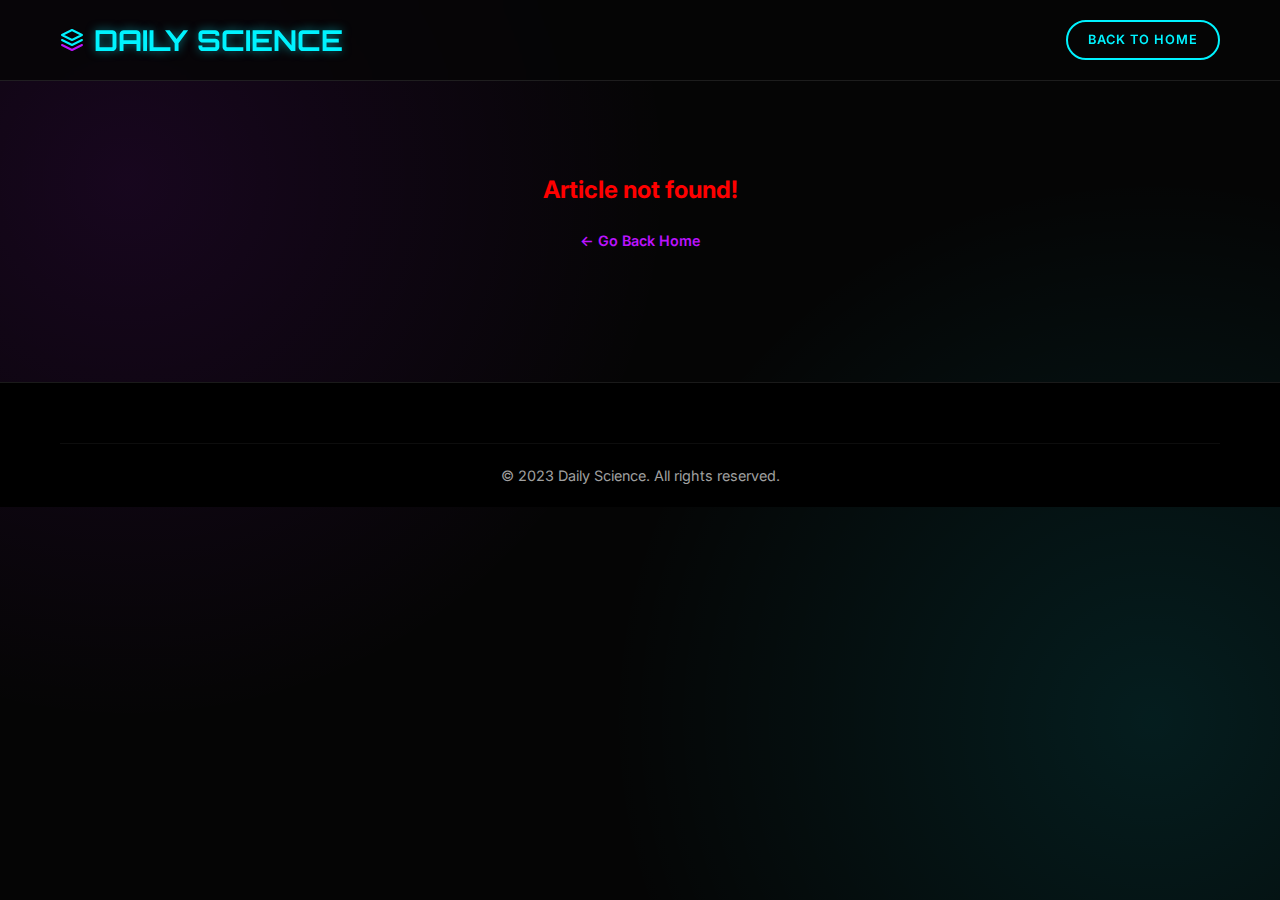
<file: article.html>
<!DOCTYPE html>
<html lang="en">
<head>
    <meta charset="UTF-8">
    <meta name="viewport" content="width=device-width, initial-scale=1.0">
    <title>Article | Daily Science</title>
    
    <!-- Google Fonts -->
    <link rel="preconnect" href="https://fonts.googleapis.com">
    <link rel="preconnect" href="https://fonts.gstatic.com" crossorigin>
    <link href="https://fonts.googleapis.com/css2?family=Inter:wght@300;400;600;700&family=Orbitron:wght@400;700&display=swap" rel="stylesheet">

    <!-- CSS -->
    <link rel="stylesheet" href="style.css">
</head>
<body>

    <!-- Header -->
    <header>
        <div class="container">
            <nav>
                <a href="index.html" class="logo">
                    <svg width="24" height="24" viewBox="0 0 24 24" fill="none" xmlns="http://www.w3.org/2000/svg">
                        <path d="M12 2L2 7L12 12L22 7L12 2Z" stroke="#00f3ff" stroke-width="2" stroke-linecap="round" stroke-linejoin="round"/>
                        <path d="M2 17L12 22L22 17" stroke="#bc13fe" stroke-width="2" stroke-linecap="round" stroke-linejoin="round"/>
                        <path d="M2 12L12 17L22 12" stroke="#00f3ff" stroke-width="2" stroke-linecap="round" stroke-linejoin="round"/>
                    </svg>
                    DAILY SCIENCE
                </a>
                <a href="index.html" class="cta-btn" style="font-size: 0.8rem; padding: 8px 20px;">Back to Home</a>
            </nav>
        </div>
    </header>

    <!-- Article Content Container -->
    <main class="container" style="padding-top: 40px; padding-bottom: 80px;">
        <div id="article-detail-container">
            <!-- Loading State -->
            <p style="text-align: center; color: gray;">Loading Article...</p>
        </div>
    </main>

    <!-- Footer -->
    <footer>
        <div class="container">
            <div class="copyright">
                &copy; 2023 Daily Science. All rights reserved.
            </div>
        </div>
    </footer>

    <!-- JS -->
    <script src="script.js"></script>
</body>
</html>
</file>
<file: style.css>
:root {
    /* Color Palette */
    --bg-dark: #050505;
    --bg-card: rgba(20, 20, 30, 0.6);
    --primary-neon: #00f3ff;
    --secondary-neon: #bc13fe;
    --text-main: #ffffff;
    --text-muted: #a0a0a0;
    --glass-border: rgba(255, 255, 255, 0.1);
    
    /* Spacing & Layout */
    --container-width: 1200px;
    --border-radius: 16px;
}

/* Reset & Base Styles */
* {
    margin: 0;
    padding: 0;
    box-sizing: border-box;
}

body {
    font-family: 'Inter', sans-serif;
    background-color: var(--bg-dark);
    color: var(--text-main);
    background-image: 
        radial-gradient(circle at 10% 20%, rgba(188, 19, 254, 0.1) 0%, transparent 40%),
        radial-gradient(circle at 90% 80%, rgba(0, 243, 255, 0.1) 0%, transparent 40%);
    min-height: 100vh;
    line-height: 1.6;
}

a {
    text-decoration: none;
    color: inherit;
    transition: color 0.3s ease;
}

ul {
    list-style: none;
}

/* Layout Utility */
.container {
    max-width: var(--container-width);
    margin: 0 auto;
    padding: 0 20px;
}

/* --- Header --- */
header {
    background: rgba(5, 5, 5, 0.8);
    backdrop-filter: blur(10px);
    position: sticky;
    top: 0;
    z-index: 1000;
    border-bottom: 1px solid var(--glass-border);
}

nav {
    display: flex;
    justify-content: space-between;
    align-items: center;
    height: 80px;
}

.logo {
    font-family: 'Orbitron', sans-serif;
    font-size: 1.8rem;
    font-weight: 700;
    color: var(--primary-neon);
    text-shadow: 0 0 10px rgba(0, 243, 255, 0.5);
    display: flex;
    align-items: center;
    gap: 10px;
}

.nav-links {
    display: flex;
    gap: 30px;
}

.nav-links a {
    font-weight: 500;
    position: relative;
}

.nav-links a:hover {
    color: var(--primary-neon);
}

.nav-links a::after {
    content: '';
    position: absolute;
    width: 0;
    height: 2px;
    bottom: -5px;
    left: 0;
    background-color: var(--primary-neon);
    transition: width 0.3s ease;
}

.nav-links a:hover::after {
    width: 100%;
}

.mobile-menu-btn {
    display: none;
    background: none;
    border: none;
    color: white;
    font-size: 1.5rem;
    cursor: pointer;
}

/* --- Hero Section --- */
.hero {
    position: relative;
    height: 60vh;
    display: flex;
    align-items: center;
    justify-content: center;
    text-align: center;
    overflow: hidden;
    margin-bottom: 60px;
}

/* Abstract Grid Background */
.hero::before {
    content: '';
    position: absolute;
    top: 0;
    left: 0;
    width: 100%;
    height: 100%;
    background-image: 
        linear-gradient(var(--glass-border) 1px, transparent 1px),
        linear-gradient(90deg, var(--glass-border) 1px, transparent 1px);
    background-size: 50px 50px;
    opacity: 0.1;
    z-index: -1;
    transform: perspective(500px) rotateX(60deg);
    transform-origin: center top;
}

.hero-content h1 {
    font-family: 'Orbitron', sans-serif;
    font-size: 3.5rem;
    margin-bottom: 20px;
    background: linear-gradient(90deg, #fff, var(--primary-neon));
    -webkit-background-clip: text;
    -webkit-text-fill-color: transparent;
}

.hero-content p {
    font-size: 1.2rem;
    color: var(--text-muted);
    margin-bottom: 30px;
    max-width: 600px;
    margin-left: auto;
    margin-right: auto;
}

.cta-btn {
    padding: 12px 30px;
    background: transparent;
    border: 2px solid var(--primary-neon);
    color: var(--primary-neon);
    font-weight: 600;
    border-radius: 50px;
    cursor: pointer;
    transition: all 0.3s ease;
    text-transform: uppercase;
    letter-spacing: 1px;
}

.cta-btn:hover {
    background: var(--primary-neon);
    color: #000;
    box-shadow: 0 0 20px rgba(0, 243, 255, 0.4);
}

/* --- Blog Grid --- */
.section-title {
    font-family: 'Orbitron', sans-serif;
    font-size: 2rem;
    margin-bottom: 40px;
    border-left: 4px solid var(--secondary-neon);
    padding-left: 15px;
}

.blog-grid {
    display: grid;
    grid-template-columns: repeat(auto-fit, minmax(300px, 1fr));
    gap: 30px;
    padding-bottom: 80px;
}

/* Card Styles (Glassmorphism) */
.card {
    background: var(--bg-card);
    border: 1px solid var(--glass-border);
    border-radius: var(--border-radius);
    overflow: hidden;
    transition: transform 0.3s ease, box-shadow 0.3s ease;
    display: flex;
    flex-direction: column;
    backdrop-filter: blur(5px);
}

.card:hover {
    transform: translateY(-10px);
    box-shadow: 0 10px 30px -10px rgba(0, 243, 255, 0.2);
    border-color: rgba(0, 243, 255, 0.3);
}

.card-image {
    width: 100%;
    height: 200px;
    overflow: hidden;
    position: relative;
}

.card-image img {
    width: 100%;
    height: 100%;
    object-fit: cover;
    transition: transform 0.5s ease;
}

.card:hover .card-image img {
    transform: scale(1.1);
}

.category-tag {
    position: absolute;
    top: 15px;
    right: 15px;
    background: rgba(0, 0, 0, 0.7);
    color: var(--primary-neon);
    padding: 5px 12px;
    border-radius: 20px;
    font-size: 0.8rem;
    font-weight: 600;
    border: 1px solid var(--primary-neon);
    backdrop-filter: blur(4px);
}

.card-content {
    padding: 20px;
    display: flex;
    flex-direction: column;
    flex-grow: 1;
}

.card-date {
    font-size: 0.85rem;
    color: var(--text-muted);
    margin-bottom: 10px;
    display: flex;
    align-items: center;
    gap: 5px;
}

.card-title {
    font-size: 1.25rem;
    font-weight: 600;
    margin-bottom: 10px;
    line-height: 1.4;
}

.card-summary {
    font-size: 0.95rem;
    color: #d1d1d1;
    margin-bottom: 20px;
    line-height: 1.5;
    flex-grow: 1;
}

.read-more {
    color: var(--secondary-neon);
    font-weight: 600;
    font-size: 0.9rem;
    display: flex;
    align-items: center;
    gap: 5px;
    transition: gap 0.2s ease;
    cursor: pointer;
}

.read-more:hover {
    gap: 10px;
}

/* --- Modal Styles --- */
.modal-overlay {
    position: fixed;
    top: 0;
    left: 0;
    width: 100%;
    height: 100%;
    background: rgba(0, 0, 0, 0.8);
    backdrop-filter: blur(8px);
    display: none;
    justify-content: center;
    align-items: center;
    z-index: 2000;
    opacity: 0;
    transition: opacity 0.3s ease;
    padding: 20px;
    overflow-y: hidden;
}

.modal-overlay.active {
    display: flex;
    opacity: 1;
}

.modal-content {
    background: #0a0a12;
    border: 1px solid var(--primary-neon);
    width: 100%;
    max-width: 800px;
    max-height: 90vh;
    overflow-y: auto;
    border-radius: var(--border-radius);
    position: relative;
    box-shadow: 0 0 50px rgba(0, 243, 255, 0.15);
    color: #e0e0e0;
    animation: modalSlideUp 0.3s ease forwards;
}

@keyframes modalSlideUp {
    from { transform: translateY(50px); opacity: 0; }
    to { transform: translateY(0); opacity: 1; }
}

.modal-close {
    position: absolute;
    top: 15px;
    right: 20px;
    background: rgba(0,0,0,0.5);
    border: 1px solid var(--glass-border);
    color: var(--primary-neon);
    font-size: 1.5rem;
    width: 40px;
    height: 40px;
    border-radius: 50%;
    cursor: pointer;
    display: flex;
    align-items: center;
    justify-content: center;
    z-index: 10;
    transition: all 0.2s ease;
}

.modal-close:hover {
    background: var(--primary-neon);
    color: #000;
}

.modal-header-img {
    width: 100%;
    height: 350px;
    object-fit: cover;
    border-bottom: 1px solid var(--glass-border);
}

.modal-body-container {
    padding: 30px;
}

.modal-meta {
    display: flex;
    gap: 20px;
    color: var(--secondary-neon);
    font-size: 0.9rem;
    margin-bottom: 15px;
    font-weight: 600;
    text-transform: uppercase;
    letter-spacing: 1px;
}

.modal-title {
    font-family: 'Orbitron', sans-serif;
    font-size: 2.5rem;
    margin-bottom: 25px;
    color: white;
    line-height: 1.2;
}

.modal-text p {
    margin-bottom: 20px;
    font-size: 1.1rem;
    color: #d1d1d1;
    line-height: 1.8;
}

/* Scrollbar for modal */
.modal-content::-webkit-scrollbar {
    width: 8px;
}
.modal-content::-webkit-scrollbar-track {
    background: #0a0a12; 
}
.modal-content::-webkit-scrollbar-thumb {
    background: #333; 
    border-radius: 4px;
}
.modal-content::-webkit-scrollbar-thumb:hover {
    background: var(--primary-neon); 
}

/* --- Footer --- */
footer {
    background: #000;
    padding: 60px 0 20px;
    border-top: 1px solid var(--glass-border);
    margin-top: auto;
}

.footer-content {
    display: flex;
    flex-wrap: wrap;
    justify-content: space-between;
    gap: 40px;
    margin-bottom: 40px;
}

.footer-logo h2 {
    font-family: 'Orbitron', sans-serif;
    color: var(--text-main);
    margin-bottom: 10px;
}

.footer-logo p {
    color: var(--text-muted);
    max-width: 300px;
}

.social-links {
    display: flex;
    gap: 15px;
}

.social-icon {
    width: 40px;
    height: 40px;
    border-radius: 50%;
    background: rgba(255, 255, 255, 0.05);
    display: flex;
    align-items: center;
    justify-content: center;
    transition: background 0.3s ease;
}

.social-icon:hover {
    background: var(--primary-neon);
    color: #000;
}

.copyright {
    text-align: center;
    color: var(--text-muted);
    font-size: 0.9rem;
    padding-top: 20px;
    border-top: 1px solid rgba(255, 255, 255, 0.05);
}

/* --- Responsive Queries --- */
@media (max-width: 768px) {
    .nav-links {
        display: none; /* Simple hiding for this demo */
    }
    
    .mobile-menu-btn {
        display: block;
    }

    .hero-content h1 {
        font-size: 2.2rem;
    }

    .blog-grid {
        grid-template-columns: 1fr; /* 1 column on mobile */
    }

    .modal-title {
        font-size: 1.8rem;
    }
    
    .modal-header-img {
        height: 200px;
    }
}

/* ... existing code ... */

/* --- Blog Grid Header & Search --- */
.section-header {
    display: flex;
    justify-content: space-between;
    align-items: center;
    margin-bottom: 40px;
    flex-wrap: wrap;
    gap: 20px;
}

.section-title {
    font-family: 'Orbitron', sans-serif;
    font-size: 2rem;
    border-left: 4px solid var(--secondary-neon);
    padding-left: 15px;
    margin-bottom: 0; /* Override default margin */
}

.search-container {
    display: flex;
    background: rgba(255, 255, 255, 0.05);
    border: 1px solid var(--glass-border);
    border-radius: 50px;
    padding: 5px 20px;
    backdrop-filter: blur(5px);
    width: 100%;
    max-width: 300px;
}

.search-container input {
    background: transparent;
    border: none;
    outline: none;
    color: var(--text-main);
    padding: 10px;
    width: 100%;
    font-family: 'Inter', sans-serif;
}

.search-btn {
    background: transparent;
    border: none;
    cursor: pointer;
    font-size: 1.2rem;
}

/* --- Newsletter Section --- */
.newsletter-section {
    padding: 80px 0;
    margin-bottom: 40px;
}

.newsletter-box {
    background: linear-gradient(135deg, rgba(20, 20, 30, 0.8), rgba(0, 243, 255, 0.1));
    border: 1px solid var(--primary-neon);
    border-radius: var(--border-radius);
    padding: 40px;
    text-align: center;
    backdrop-filter: blur(10px);
}

.newsletter-box h3 {
    font-family: 'Orbitron', sans-serif;
    font-size: 1.8rem;
    margin-bottom: 10px;
}

.newsletter-box p {
    color: var(--text-muted);
    margin-bottom: 30px;
}

.newsletter-form {
    display: flex;
    justify-content: center;
    gap: 10px;
    flex-wrap: wrap;
}

.newsletter-form input {
    padding: 12px 20px;
    border-radius: 50px;
    border: 1px solid var(--glass-border);
    background: rgba(0, 0, 0, 0.5);
    color: white;
    width: 300px;
    outline: none;
}

.newsletter-form input:focus {
    border-color: var(--primary-neon);
}

.newsletter-form button {
    padding: 12px 30px;
    border-radius: 50px;
    border: none;
    background: var(--primary-neon);
    color: #000;
    font-weight: bold;
    cursor: pointer;
    transition: transform 0.2s;
}

.newsletter-form button:hover {
    transform: scale(1.05);
}

/* ... existing code ... */
</file>
